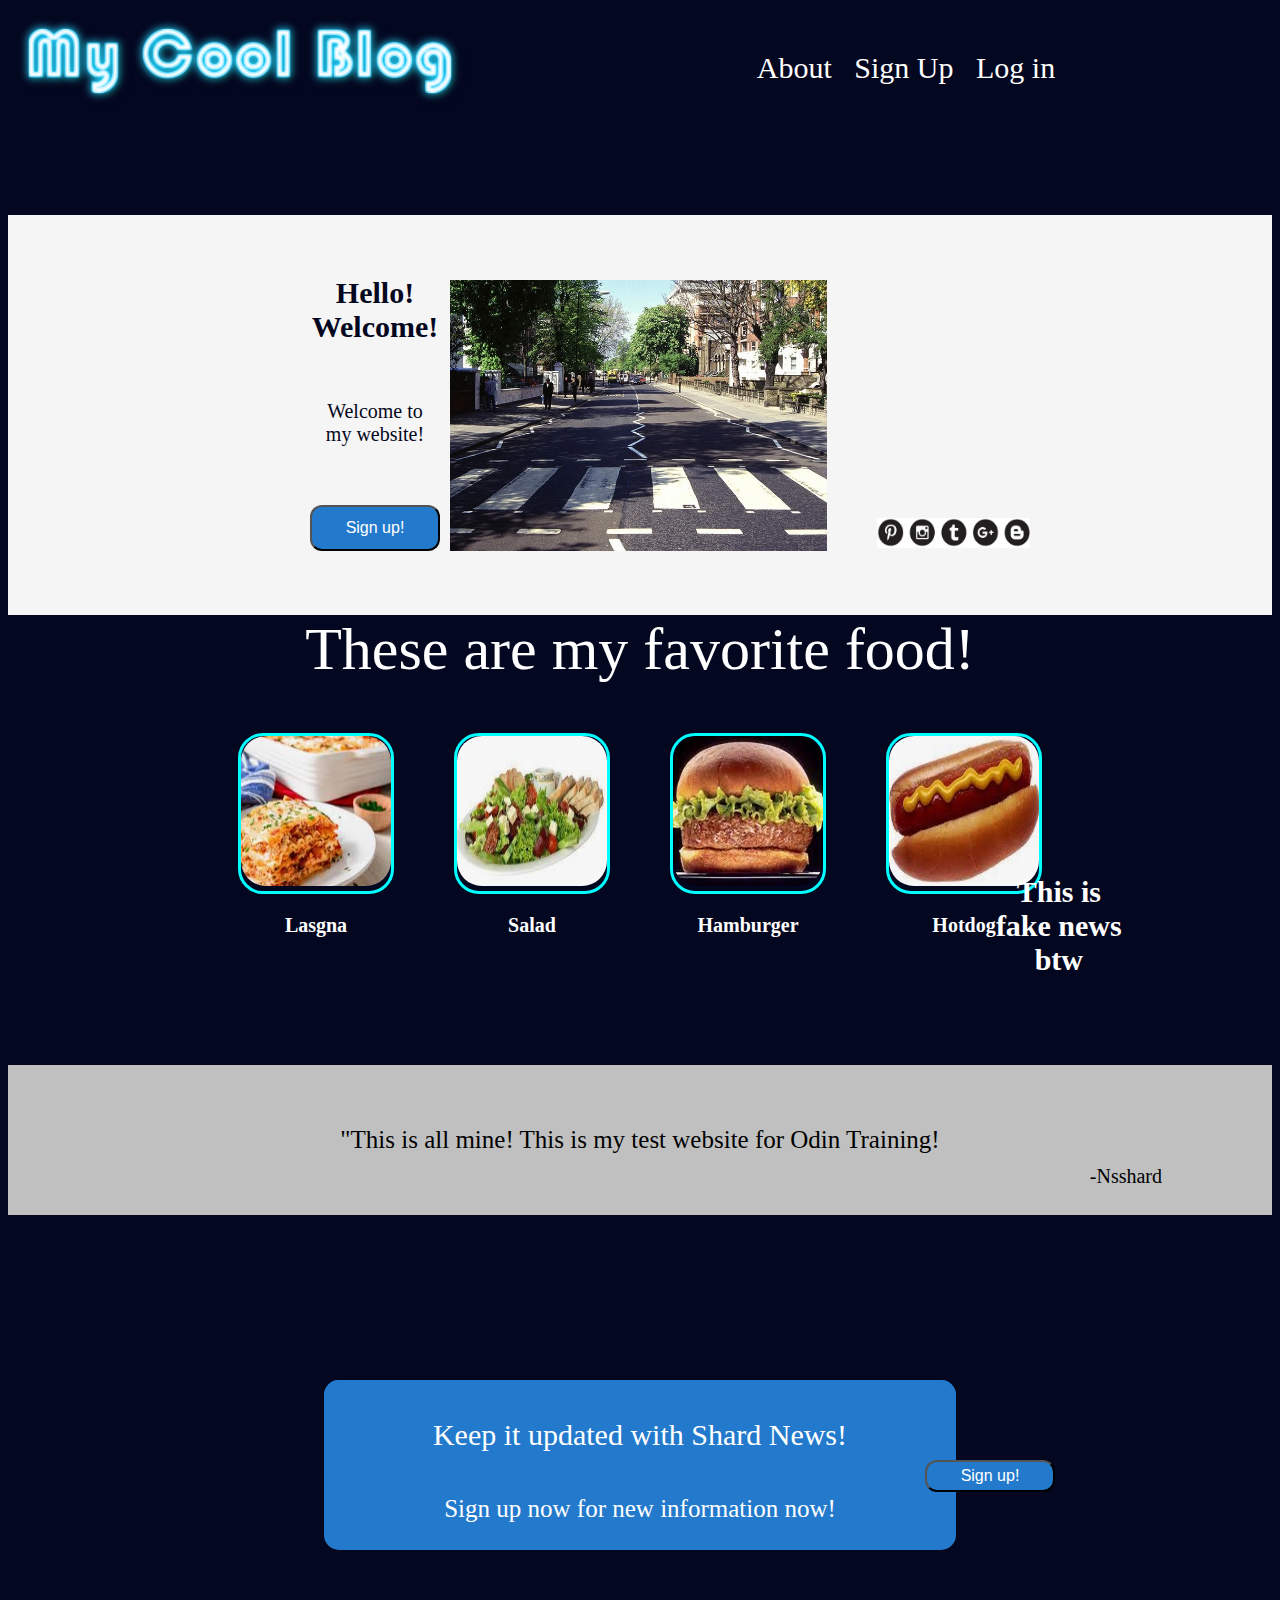
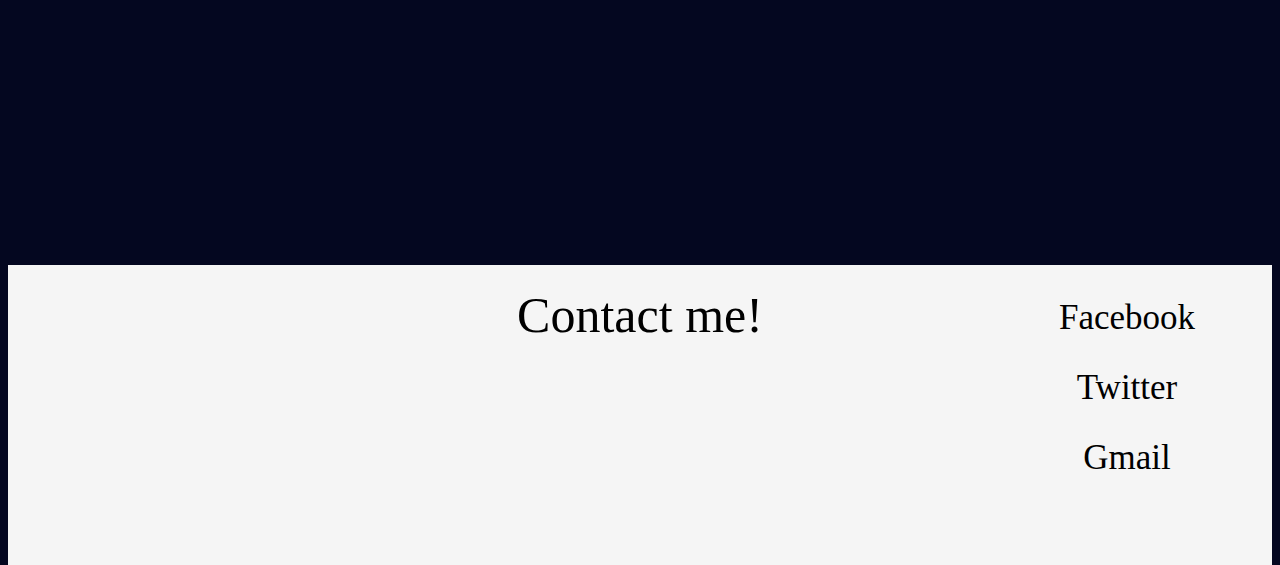
<file: index.html>
<!DOCTYPE html>
<html lang="en">
<meta charset="UTF-8">
<title>Page Title</title>
<meta name="viewport" content="width=device-width,initial-scale=1">
<head>
<link rel="stylesheet" href="theme.css">
<title>My Cool Site</title>
</head>

<body>

<div class="navbar">
  <div class="sitetitle">
 
	<img src="./sitetitle.png"></img>
  <div class="navstuff">
		<a>About</a>
		<a>&nbsp;</a>
		<a>Sign Up</a>
		<a>&nbsp;</a>
		<a>Log in</a>
	</div>
</div>

	
<div class="basice">
  <div class="textb">
<div class="Title1">Hello! Welcome!</div>
		<br></br>
<div class="Title2">Welcome to my website!</div>
	<br></br>
	<button class="button1"> Sign up!</button>
		</div>
	
<img src="./street.jpg" width="377" height="271">
	
<div class="miscstuff">
	
	<img src="./set.jpg" width="153" height="30">
		</div>

  </div>

<div class="favfood">
	<div class="foodtitle1">
	<a> These are my favorite food!</a>
			</div>
		<div class="imagecol">
			<li>
				<div class="imgy">
			<img src="./food1.jpg" width="150" height="150">
					</div>
			<p>Lasgna</p>
			</img>
	</li>
<li>
		<div class="imgy">
			<img src="./food2.jpg" width="150" height="150">
			</div>
		<p>Salad</p>
		</img>
</li>
<li>
	<div class="imgy">
			<img src="./food3.jpg" width="150" height="150">
		</div>
	<p>Hamburger</p>
	</img>
</li>
<li>
		<div class="imgy">
			<img src="./food4.jpg" width="150" height="150">
	</div>
<p>Hotdog</p>
</img>
</li>
			</div>
<div class="foodtitle2">
	<a> This is fake news btw</a>
			</div>
		</div>

<div class="quotea">
<div class="quoteb">"This is all mine! This is my test website for Odin Training!</div>
	<div class="quotec">-Nsshard</div>

</div>

<div class="emb">
	<div class="embtext">
	
		<div class="embtext1">
				<a>Keep it updated with Shard News!</a>
		</div>

		
	
			<div class="embtext2">
				
		<a>Sign up now for new information now!</a>
		</div>
	<button class="button2">Sign up!</button>
		</div>
		
		</div>
		</div>

</div>

<div class="another">
	<div class="contactinfo">
	<a>Contact me!</a>
	</div>
	
		<div class="contactinfop">
	<li>Facebook</li>
			
	<li>Twitter</li>
	<li>Gmail</li>	
	</div>
	
	</div>
	</div>

</body>
</html>
</file>
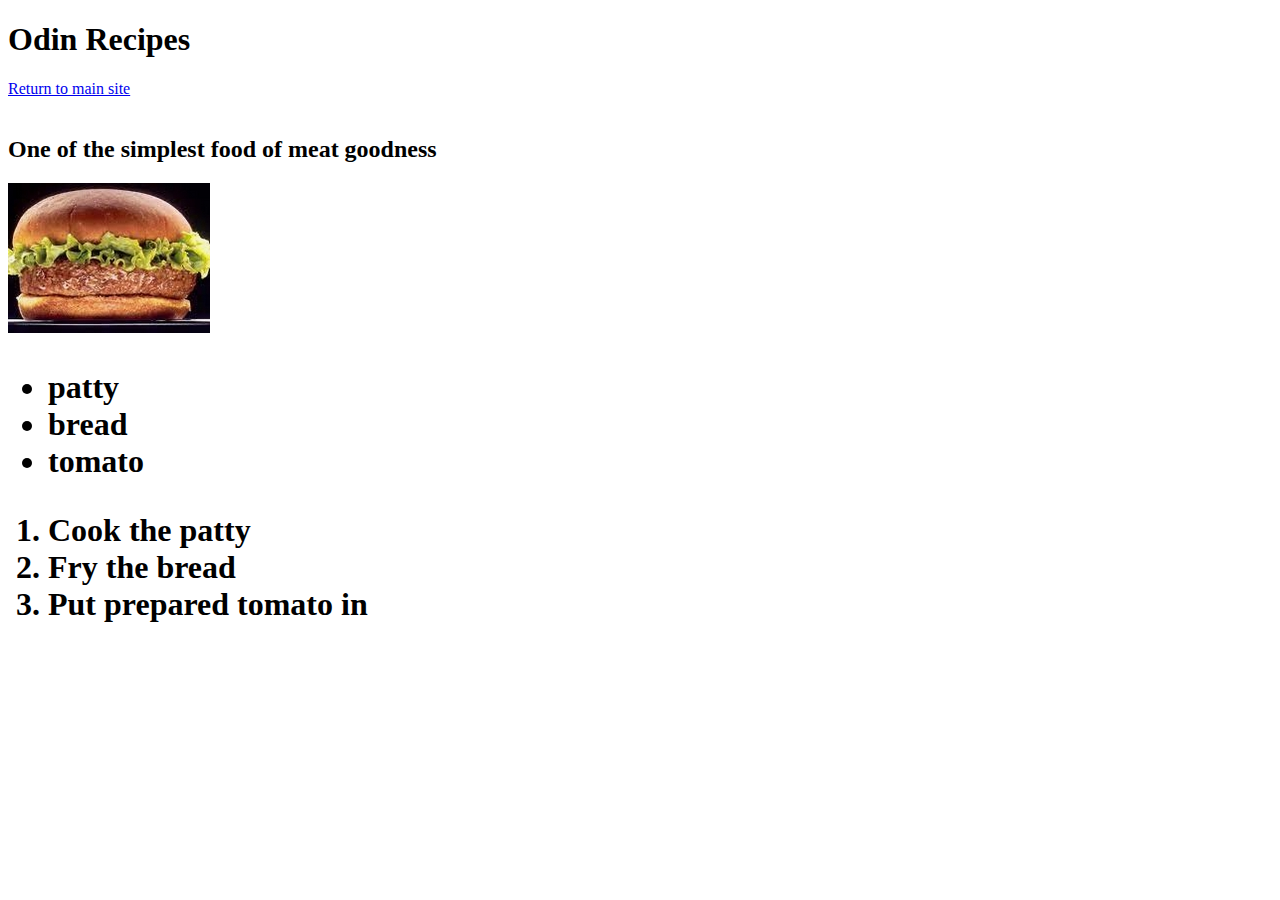
<file: recipes/hamburger.html>
<!DOCTYPE html>
<html lang="en">
<meta charset="UTF-8">
<title>Page Title</title>
<meta name="viewport" content="width=device-width,initial-scale=1">
<style>
</style>
<body>

 <h1>Odin Recipes</h1>
<a href="../index.html"> Return to main site</a>
<br></br>
<h2>One of the simplest food of meat goodness</h2>
<img src="../food3.jpg" alt="Italian Trulli"> 
<h1>
<ul>
	<li>patty</li>
<li>bread</li>
<li>tomato</li>
	</ul>
		
<ol>
	<li>Cook the patty</li>
<li>Fry the bread</li>
<li>Put prepared tomato in</li>
	</ol>

	</h1>
	
	

</body>
</html>
</file>
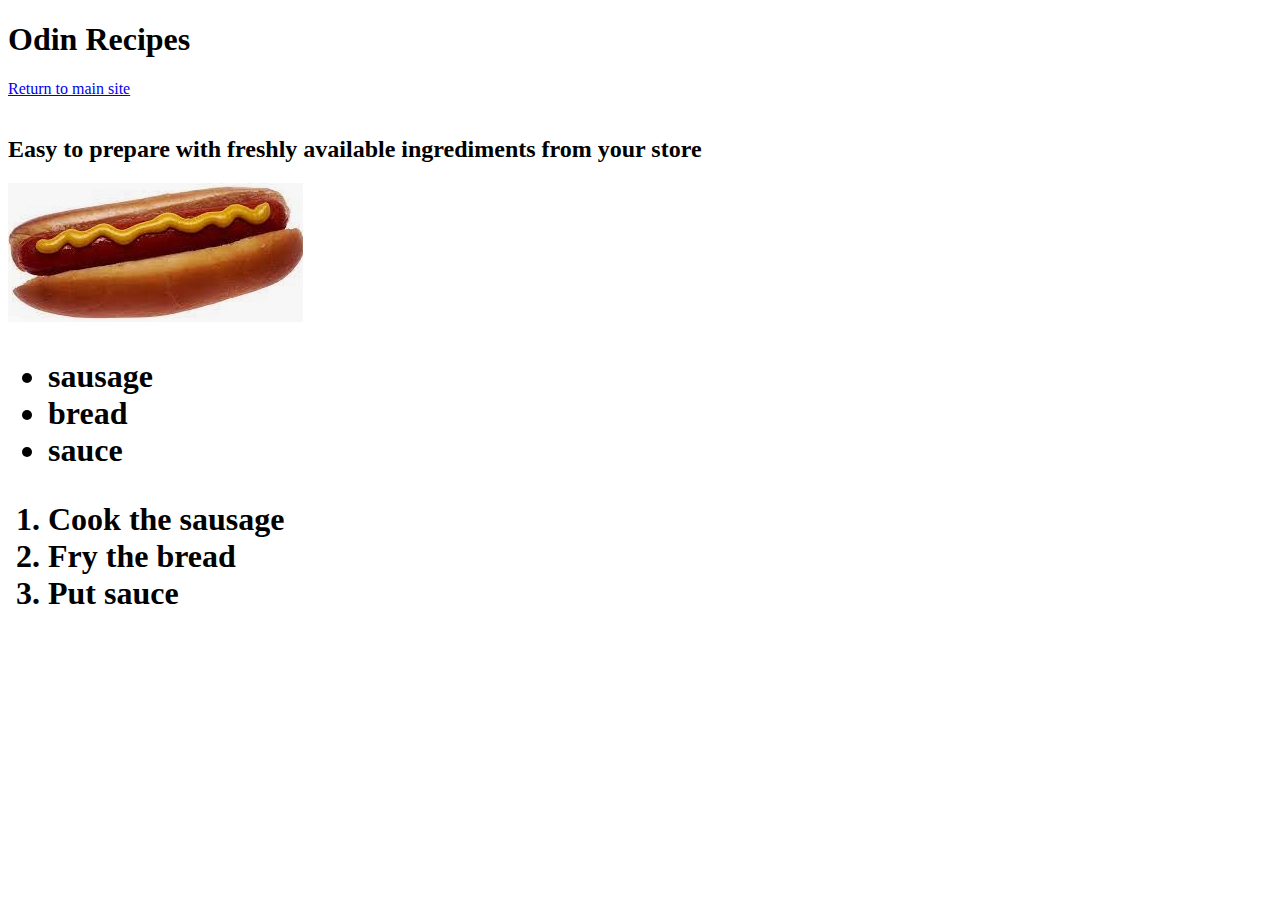
<file: recipes/hotdog.html>
<!DOCTYPE html>
<html lang="en">
<meta charset="UTF-8">
<title>Page Title</title>
<meta name="viewport" content="width=device-width,initial-scale=1">
<style>
</style>
<body>

 <h1>Odin Recipes</h1>
<a href="../index.html"> Return to main site</a>
<br></br>
<h2>Easy to prepare with freshly available ingrediments from your store</h2>
<img src="../food4.jpg" alt="Italian Trulli"> 
<h1>
<ul>
	<li>sausage</li>
<li>bread</li>
<li>sauce</li>
	</ul>
		
<ol>
	<li>Cook the sausage</li>
<li>Fry the bread</li>
<li>Put sauce</li>
	</ol>

	</h1>
	
	

</body>
</html>
</file>
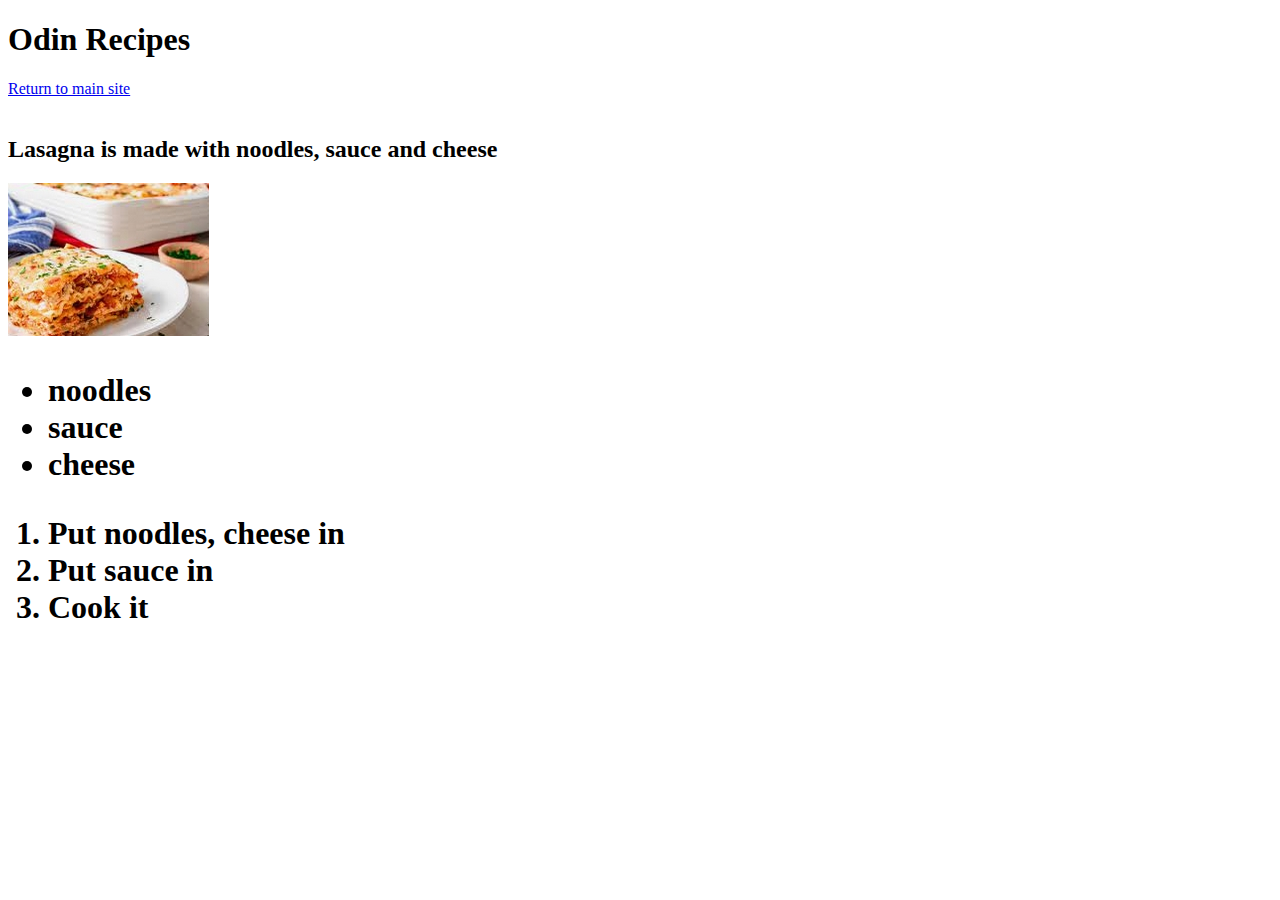
<file: recipes/lasagna.html>
<!DOCTYPE html>
<html lang="en">
<meta charset="UTF-8">
<title>Page Title</title>
<meta name="viewport" content="width=device-width,initial-scale=1">
<style>
</style>
<body>

 <h1>Odin Recipes</h1>
<a href="../index.html"> Return to main site</a>
<br></br>
<h2>Lasagna is made with noodles, sauce and cheese</h2>
<img src="../food1.jpg" alt="Italian Trulli"> 
<h1>
<ul>
	<li>noodles</li>
<li>sauce</li>
<li>cheese</li>
	</ul>
		
<ol>
	<li>Put noodles, cheese in</li>
<li>Put sauce in</li>
<li>Cook it</li>
	</ol>

	</h1>
	
	

</body>
</html>
</file>
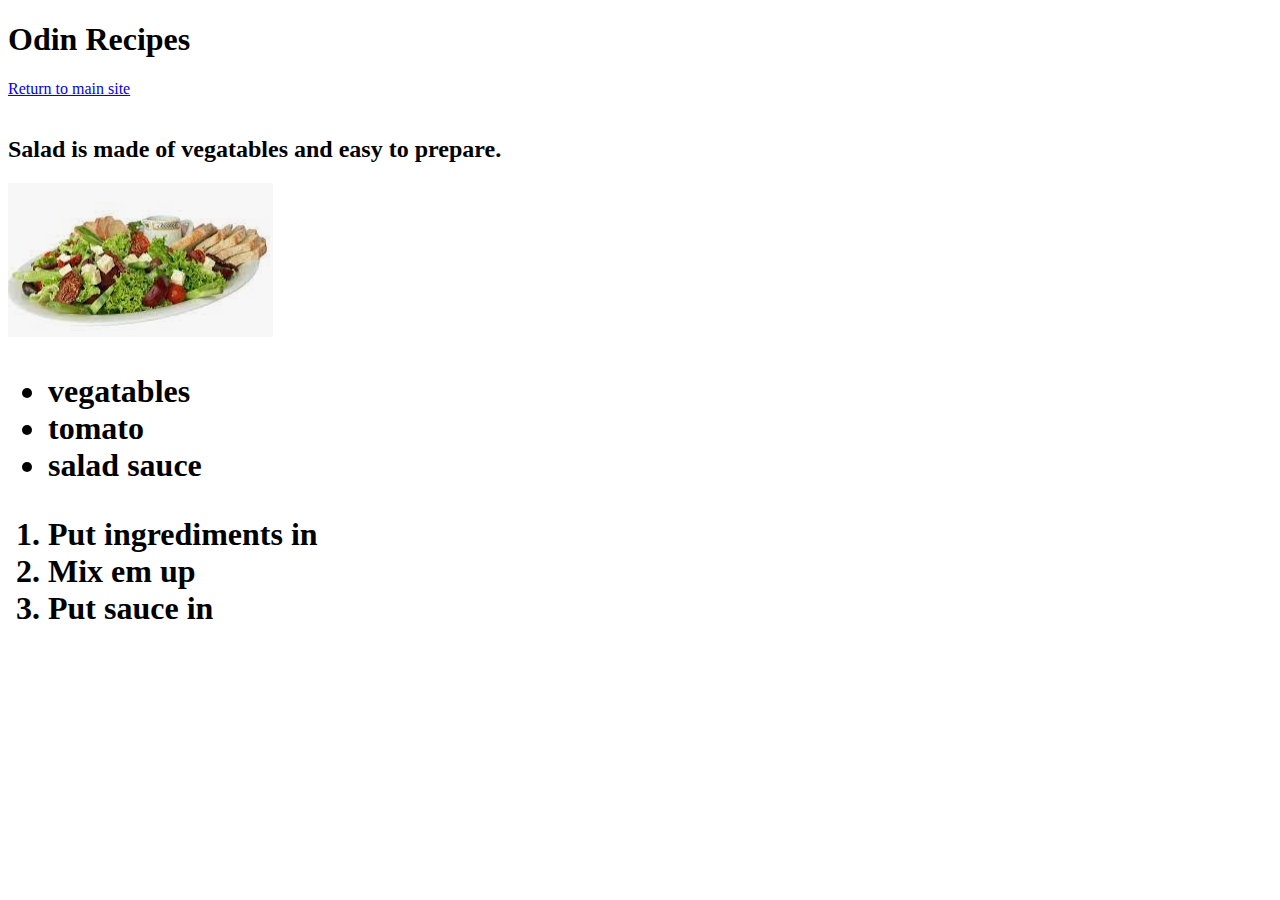
<file: recipes/salad.html>
<!DOCTYPE html>
<html lang="en">
<meta charset="UTF-8">
<title>Page Title</title>
<meta name="viewport" content="width=device-width,initial-scale=1">
<style>
</style>
<body>

 <h1>Odin Recipes</h1>
<a href="../index.html"> Return to main site</a>
<br></br>
<h2> Salad is made of vegatables and easy to prepare.</h2>
<img src="../food2.jpg" alt="Italian Trulli"> 
<h1>
<ul>
	<li>vegatables</li>
<li>tomato</li>
<li>salad sauce</li>
	</ul>
		
<ol>
	<li>Put ingrediments in</li>
<li>Mix em up</li>
<li>Put sauce in</li>
	</ol>

	</h1>
	
	

</body>
</html>
</file>
<file: theme.css>
body {
background-color:  #040720;
}

.sitetitle {
margin-right: auto;
}

.navbar {
display:flex
width: 100%;
align-items: flex-end;
flex-direction: column;
justify-content: space-between;
}

.navstuff {

margin:-70px auto;
margin-right: 50px;
width: 50%;
text-align:center;
color: white;
font-size:30px;
}

.basice {
flex-wrap: wrap;
width: 100%;
background: whitesmoke;
height: 400px;
display:flex;
position: relative;
top: 200px;
align-items: center;
justify-content: center;
text-align: center;
}

.textb {
width: 150px;
}

.Title1 {
color: #040720;
font-weight: 800;
font-size:30px;
}

.Title2 {
color: #040720;
font-weight: 400;
font-size:20px;
padding: 20px;
}

.button1 {
  border-radius: 12px;
width:130px;
  background-color: #237acc;
  color: white;
  padding: 12px;
  text-align: center;
  text-decoration: none;
  display: inline-block;
  font-size: 16px;
  margin: 3px 1px;
}


.miscstuff {
position: relative;
left:50px;
top:120px;
}

.favfood {
flex-wrap: wrap;
width: 100%;
height: 500px;
display:flex;
position: relative;
top: 180px;
align-items: center;
justify-content: center;
text-align: center;
}

.foodtitle1 {
position: absolute;
width:100%;
top:20px;
color: white;
font-size:60px;
}

.imagecol {
 display: inline-block;

position: absolute;
display:flex;
text-align:center;
padding: 11px;
font-weight: 800;
font-size:20px;
color:white;

}

li {
  list-style-type: none;
margin: 30px;  
}

.imgy {
 border-style: solid;
  border-color: cyan;
border-radius: 25px;
}

.imgy img {
  border-radius: 25px;
}

.foodtitle2 {
position: absolute;
width:10%;
right:150px;
top:280px;
color: white;
font-weight: 800;
font-size:30px;
}

.quotea {
align-items: center;
justify-content: center;
text-align: center;
flex-wrap: wrap;
background:silver;
width: 100%;
height: 150px;
display:flex;
position: relative;
top: 150px;

}

.quoteb {
align-items: center;
justify-content: center;
text-align: center;
flex-wrap: wrap;
display:flex;
top: 120px;
font-size:25px;
}

.quotec {
position: absolute;
right:110px;
top:100px;
font-size:20px;
}

.emb {

width: 100%;
height: 300px;
display:flex;
position: relative;
top: 250px;
align-items: center;
justify-content: center;
text-align: center;
}

.embtext {

background-color:#237acc;
width: 50%;
height: 170px;
color:white;
border-radius: 15px;

}

.embtext1 {
border-radius: 15px;
background-color:#237acc;
color:white;
font-size:30px;
padding: 38px;
}

.embtext2 {
color:white;
font-size:25px;
padding: 5px;
}

.button2 {
position:relative;
  border-radius: 12px;
width:130px;
top:-68px;
left:350px;
  background-color: #237acc;
  color: white;
  padding: 5px;
  display: inline-block;
  font-size: 16px;
}

.another {
flex-wrap: wrap;
background:whitesmoke;
width: 100%;
height: 300px;
display:flex;
position: relative;
top: 500px;
align-items: center;
justify-content: center;
text-align: center;
}

.contactinfo {
 display: inline-block;
position: absolute;
display:flex;
text-align:center;
padding: 11px;
top:10px;
font-size:50px;
color:black;
}

.contactinfop {
 display: inline-block;
position: absolute;
text-align:center;
padding: 2px;
top:1px;
right:45px;
font-size:35px;
color:black;
}
</file>
